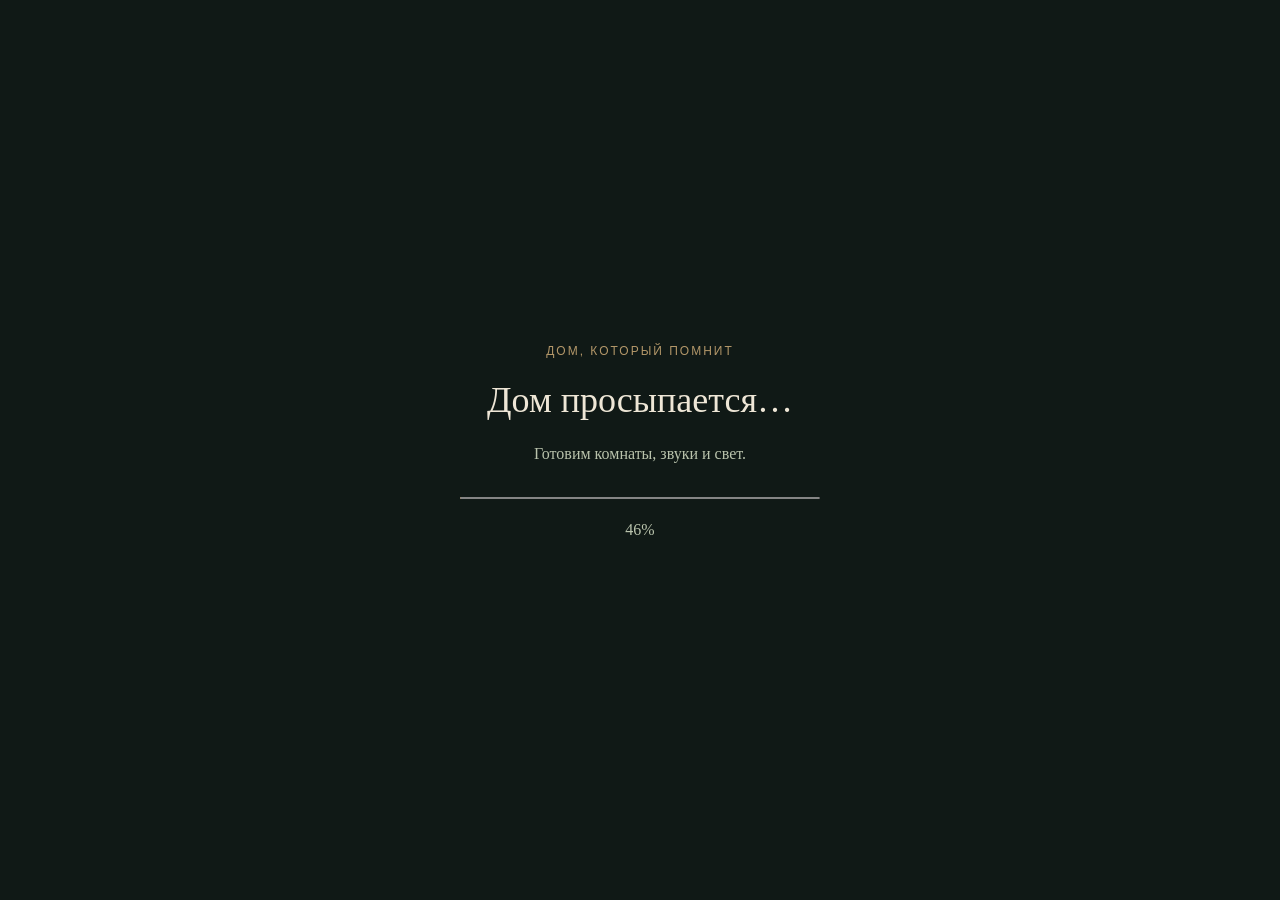
<file: index.html>
<!doctype html><html lang="ru"><head><meta charset="utf-8"><meta name="viewport" content="width=device-width,initial-scale=1"><meta http-equiv="refresh" content="0;url=classic/index.html"><title>Дом, который помнит — демо</title></head><body style="background:#101916;color:#eee6d6;font:20px Georgia;padding:40px"><a style="color:#d5bc8e" href="classic/index.html">Открыть демо «Дом, который помнит» →</a></body></html>
</file>
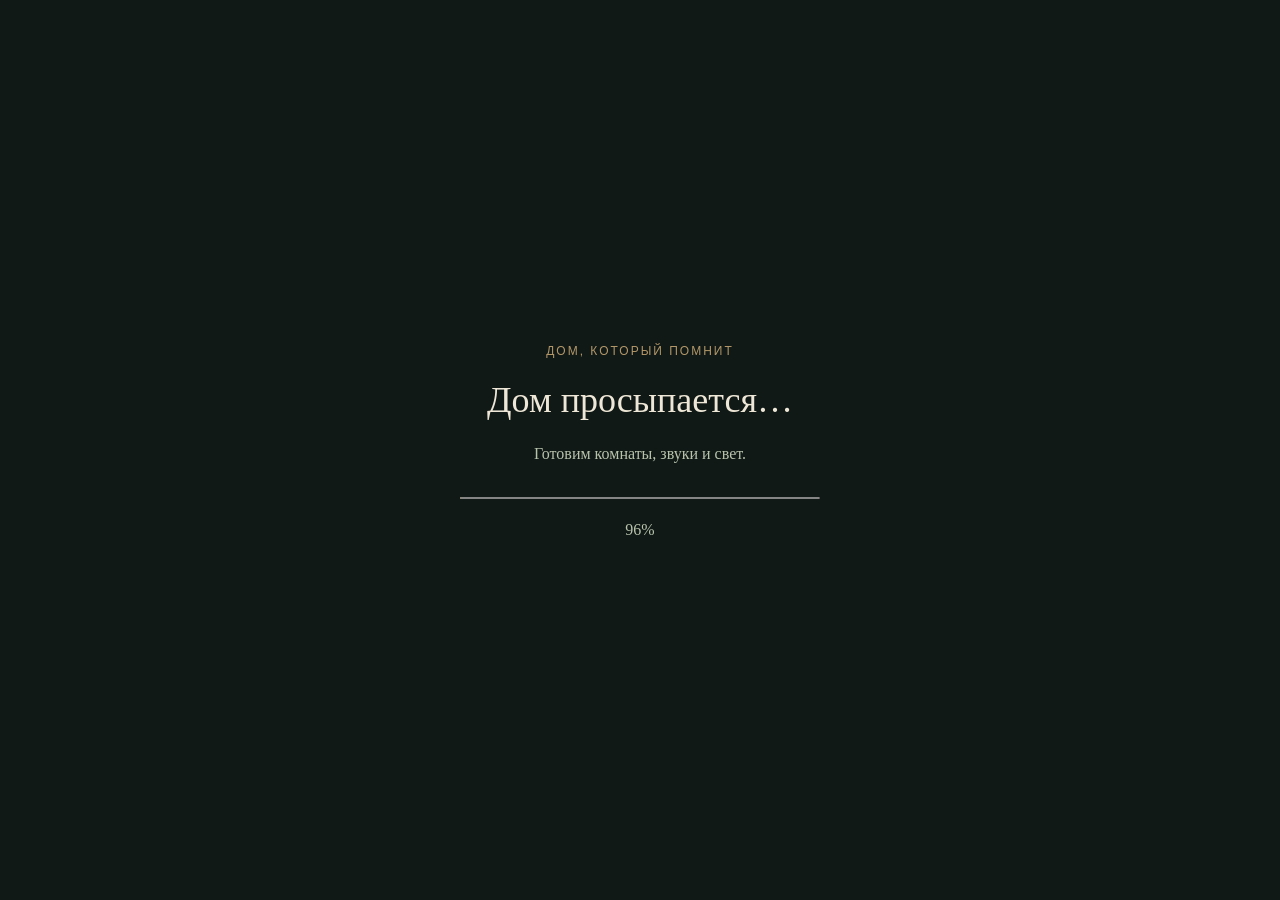
<file: classic/index.html>
<!doctype html>
<html lang="ru">
<head>
  <meta charset="UTF-8">
  <meta name="viewport" content="width=device-width,initial-scale=1">
  <meta name="theme-color" content="#101916">
  <meta name="description" content="В ночь Хэллоуина старый особняк просыпается. Исследуйте комнаты, слушайте тишину и найдите путь наружу. Атмосферный готический escape-квест.">
  <title>Дом, который помнит — готическая история</title>
  <link rel="icon" type="image/svg+xml" href="../assets/favicon.svg">
  <link rel="stylesheet" href="../style.css">
  <link rel="stylesheet" href="../refinements.css">
  <script src="../vendor/howler.min.js" defer></script><script src="../soundscape.js?v=20261031-3" defer></script><script src="game.js?v=20261031-3" defer></script>
<link rel="stylesheet" href="classic.css?v=20261031-3">
<style>.asset-loader{position:fixed;inset:0;z-index:100;background:#101916;color:#eee6d6;display:grid;place-items:center;text-align:center;padding:24px;font:16px Georgia,serif}.asset-loader[hidden]{display:none}.asset-loader-inner{width:min(360px,100%)}.asset-loader h2{font-size:36px;font-weight:400;margin:20px 0}.asset-loader p{line-height:1.6;color:#b9c3ac}.asset-loader progress{width:100%;height:4px;accent-color:#b39769}.asset-loader button{margin:24px auto 0}.asset-loader small{color:#b39769;font:12px Arial,sans-serif;letter-spacing:2px}</style></head>
<body data-demo="classic">
  <section id="asset-loader" class="asset-loader" aria-label="Подготовка истории" aria-busy="true"><div class="asset-loader-inner"><small>ДОМ, КОТОРЫЙ ПОМНИТ</small><h2 id="loading-title">Дом просыпается…</h2><p id="loading-status" role="status" aria-live="polite">Готовим комнаты, звуки и свет.</p><progress id="loading-progress" max="100" value="0" aria-label="Загрузка материалов"></progress><p id="loading-percent" aria-hidden="true">0%</p><button id="loading-retry" class="secondary-button" hidden>Попробовать снова</button><noscript><p>Для запуска истории включите JavaScript в браузере.</p></noscript></div></section>
  <svg class="svg-defs" xmlns="http://www.w3.org/2000/svg" aria-hidden="true"><defs>
    <symbol id="i-moon" viewBox="0 0 24 24"><path d="M20.5 14.1A8.7 8.7 0 0 1 9.9 3.5 8.8 8.8 0 1 0 20.5 14.1Z"/></symbol>
    <symbol id="i-sun" viewBox="0 0 24 24"><circle cx="12" cy="12" r="4"/><path d="M12 1v3m0 16v3M1 12h3m16 0h3M4.2 4.2l2.1 2.1m11.4 11.4 2.1 2.1m0-15.6-2.1 2.1M6.3 17.7l-2.1 2.1"/></symbol>
    <symbol id="i-star" viewBox="0 0 24 24"><path d="m12 2 2.5 7.5H22l-6.1 4.6 2.4 7.4-6.3-4.6-6.3 4.6 2.4-7.4L2 9.5h7.5Z"/></symbol>
    <symbol id="i-time" viewBox="0 0 24 24"><path d="M6 2h12M6 22h12M7 2c0 6 0 6 5 10-5 4-5 4-5 10m10-20c0 6 0 6-5 10 5 4 5 4 5 10M8 7h8m-8 12 4-4 4 4"/></symbol>
    <symbol id="i-raven" viewBox="0 0 24 24"><path d="m3 19 4-6-3-3 7 1 4-7 4 1 3 3-4 1-2 7-6 2-5 3m3-8 5 1m0-2 1-4m-2 10v4m4-5 1 5"/><circle cx="17.2" cy="6.8" r=".5"/></symbol>
    <symbol id="i-door" viewBox="0 0 24 24"><path d="M4 22h16M6 22V3h12v19M9 22V6l7 2v14m-3-8h.01"/></symbol>
    <symbol id="i-book" viewBox="0 0 24 24"><path d="M12 5C8 2 5 3 2 4v15c4-1 7-1 10 1 3-2 6-2 10-1V4c-3-1-6-2-10 1Zm0 0v15M5 7l4 1M5 11l4 1m6-4 4-1m-4 5 4-1"/></symbol>
    <symbol id="i-candle" viewBox="0 0 24 24"><path d="M9 10h6v10H9Zm3-7s-4 4-2 5c3 3 5-1 2-5ZM5 22h14m-7-2v2M9 13h3v2"/></symbol>
    <symbol id="i-key" viewBox="0 0 24 24"><circle cx="8" cy="8" r="5"/><path d="m12 12 9 9m-5-5 3-3m0 6 3-3"/></symbol>
    <symbol id="i-map" viewBox="0 0 24 24"><path d="m3 5 6-2 6 2 6-2v16l-6 2-6-2-6 2Zm6-2v16m6-14v16"/></symbol>
    <symbol id="i-sound" viewBox="0 0 24 24"><path d="m11 4-5 5H2v6h4l5 5Zm4 4c3 2 3 6 0 8m3-11c5 4 5 10 0 14"/></symbol>
    <symbol id="i-mute" viewBox="0 0 24 24"><path d="m11 4-5 5H2v6h4l5 5Zm5 5 6 6m0-6-6 6"/></symbol>
    <symbol id="i-expand" viewBox="0 0 24 24"><path d="M3 9V3h6m6 0h6v6m0 6v6h-6m-6 0H3v-6"/></symbol>
    <symbol id="i-arrow" viewBox="0 0 24 24"><path d="M3 12h17m-6-6 6 6-6 6"/></symbol>
    <symbol id="i-close" viewBox="0 0 24 24"><path d="m6 6 12 12M6 18 18 6"/></symbol>
    <symbol id="i-eye" viewBox="0 0 24 24"><path d="M2 12s4-7 10-7 10 7 10 7-4 7-10 7S2 12 2 12Z"/><circle cx="12" cy="12" r="3"/></symbol>
    <symbol id="i-help" viewBox="0 0 24 24"><circle cx="12" cy="12" r="9"/><path d="M9 9a3 3 0 1 1 4 3c-1 .5-1 1-1 2m0 3h.01"/></symbol>
    <symbol id="i-check" viewBox="0 0 24 24"><path d="m5 12 5 5 9-10"/></symbol>
    <symbol id="i-cellar" viewBox="0 0 24 24"><path d="M3 3h5v5h5v5h5v5h4M3 22h19M3 3v19"/></symbol>
  </defs></svg>

  <main id="app" inert>
    <section id="welcome" class="welcome" aria-label="Начало истории">
      <div class="welcome-art" role="img" aria-label="Готический особняк в лунную ночь"></div>
      <div class="welcome-shade"></div><div class="grain"></div><div class="mist mist-one"></div><div class="mist mist-two"></div>
      <header class="welcome-header"><a class="wordmark" href="index.html" aria-label="Дом, который помнит"><span class="crest">M</span><span>ТЁМНЫЕ ИСТОРИИ<span class="wordmark-small">КОЛЛЕКЦИЯ НЕОБЫЧНЫХ НОЧЕЙ</span></span></a><span class="edition">ОСОБАЯ НОЧЬ <i>№ 01</i></span></header>
      <div class="welcome-content">
        <div class="eyebrow"><span class="line"></span> ГОТИЧЕСКИЙ ESCAPE-КВЕСТ</div>
        <h1>Дом, который<br><em>помнит.</em></h1>
        <p class="welcome-story">Вы не помните, как здесь оказались.<br>Но этот дом, кажется, помнит вас.</p>
        <button id="start" class="primary-button">Открыть глаза <svg><use href="#i-arrow"/></svg></button>
        <button id="resume" class="resume-button" hidden>Продолжить историю <span>↗</span></button>
        <div class="experience-meta"><span>15–25 минут</span><b>·</b><span>1 игрок</span><b>·</b><span>Наушники приветствуются</span></div>
      </div>
      <div class="moon-stamp"><span>31</span><span>ОКТЯБРЯ</span><i>Ночь, когда дом просыпается</i></div>
      <footer class="welcome-footer"><span class="tiny-diamond">◇</span><span>У каждой комнаты есть тайна.<br><strong>У каждой тайны — ваша тень.</strong></span><button id="about">Об этой истории <span>↗</span></button><span class="footer-number">I — IV</span></footer>
    </section>

    <section id="game" class="game" hidden aria-label="Исследование особняка">
      <div id="scene" class="scene"><div id="scene-image" class="scene-image"></div><div class="scene-vignette"></div><div id="candle-light" class="candle-light"></div><div class="grain"></div><div class="dust" aria-hidden="true"></div><div id="shadow" class="passing-shadow" aria-hidden="true"></div><div id="hotspots" class="hotspots"></div></div>
      <header class="game-header">
        <button id="home" class="game-brand" aria-label="На титульный экран"><span class="crest">M</span><span>ДОМ, КОТОРЫЙ<br><b>ПОМНИТ</b></span></button>
        <div class="seal-progress"><span class="mini-label">ПЕЧАТИ ДОМА</span><div id="seals"></div><span id="seal-count">0 / 4</span></div>
        <div class="header-actions"><span class="night-date">31 ОКТЯБРЯ <i>·</i> <span id="story-time">23:15</span></span><button id="sound" class="icon-button" aria-label="Включить звук" aria-pressed="false" title="Включить атмосферный звук"><svg><use href="#i-mute"/></svg></button><button id="fullscreen" class="icon-button desktop-only" aria-label="На весь экран" title="На весь экран"><svg><use href="#i-expand"/></svg></button></div>
      </header>
      <aside class="game-tools"><button id="map-button" class="tool-button" title="Карта особняка"><svg><use href="#i-map"/></svg><span>Карта</span></button><button id="journal-button" class="tool-button" title="Дневник и найденные улики"><svg><use href="#i-book"/></svg><span>Дневник</span><i id="journal-dot" hidden></i></button><div class="tools-line"></div><button id="light-button" class="tool-button active" aria-pressed="true" title="Свет свечи следует за курсором"><svg><use href="#i-candle"/></svg><span>Свеча</span></button><button id="hint-button" class="tool-button" title="Попросить подсказку"><svg><use href="#i-help"/></svg><span>Подсказка</span></button></aside>
      <aside class="objective"><div class="mini-label"><span class="tiny-diamond">◇</span> ШЁПОТ ДОМА</div><p id="objective-text"></p><div id="objective-dots" class="objective-dots"></div></aside>
      <div id="ambient-caption" class="ambient-caption" aria-live="polite"></div>
      <footer class="game-footer">
        <div class="room-info"><div class="eyebrow" id="room-chapter">I · ПРОБУЖДЕНИЕ</div><h2 id="room-name">Вестибюль</h2><p id="room-description"></p></div>
        <nav id="room-nav" class="room-nav" aria-label="Комнаты особняка"></nav>
        <button id="inventory-button" class="inventory-button"><svg><use href="#i-key"/></svg><span>Находки <b id="inventory-count">0</b></span></button>
      </footer>
      <div class="explore-tip" id="explore-tip"><svg><use href="#i-eye"/></svg> Ищите мерцающие точки. У предметов есть история.</div>
    </section>

    <section id="ending" class="ending" hidden aria-label="Конец истории"><div class="ending-art"></div><div class="ending-shade"></div><div class="grain"></div><div class="ending-content"><span class="eyebrow">31 ОКТЯБРЯ · 23:59</span><div class="ending-emblem"><svg><use href="#i-key"/></svg></div><h1>Дом вас<br><em>отпустил.</em></h1><p>За воротами пахнет мокрой листвой.<br>В кармане — ключ, которого раньше не было.<br>А в одном из окон кто-то задувает свечу.</p><div class="ending-stats"><span><b id="end-time"></b>в особняке</span><span><b>4 из 4</b>печати сняты</span><span><b id="end-hints">0</b>подсказок</span></div><p class="ending-whisper">Некоторые дома можно покинуть.<br>Некоторые дома остаются с вами.</p><button id="replay" class="primary-button">Вернуться к началу <svg><use href="#i-arrow"/></svg></button></div><span class="ending-bottom">КОНЕЦ ПЕРВОЙ ИСТОРИИ</span></section>
  </main>
  <dialog id="modal" class="modal"><div class="modal-shell"><button id="modal-close" class="modal-close icon-button" aria-label="Закрыть"><svg><use href="#i-close"/></svg></button><div id="modal-content"></div></div></dialog>
  <div id="toast" class="toast" role="status" aria-live="polite"></div>
</body>
</html>
</file>
<file: style.css>
@font-face {
  font-family: 'Cormorant Garamond';
  font-style: italic;
  font-weight: 400;
  font-display: swap;
  src: url(assets/fonts/manor-0.ttf) format('truetype');
}
@font-face {
  font-family: 'Cormorant Garamond';
  font-style: italic;
  font-weight: 500;
  font-display: swap;
  src: url(assets/fonts/manor-1.ttf) format('truetype');
}
@font-face {
  font-family: 'Cormorant Garamond';
  font-style: normal;
  font-weight: 400;
  font-display: swap;
  src: url(assets/fonts/manor-2.ttf) format('truetype');
}
@font-face {
  font-family: 'Cormorant Garamond';
  font-style: normal;
  font-weight: 500;
  font-display: swap;
  src: url(assets/fonts/manor-3.ttf) format('truetype');
}
@font-face {
  font-family: 'Cormorant Garamond';
  font-style: normal;
  font-weight: 600;
  font-display: swap;
  src: url(assets/fonts/manor-4.ttf) format('truetype');
}
@font-face {
  font-family: 'Manrope';
  font-style: normal;
  font-weight: 400;
  font-display: swap;
  src: url(assets/fonts/manor-5.ttf) format('truetype');
}
@font-face {
  font-family: 'Manrope';
  font-style: normal;
  font-weight: 500;
  font-display: swap;
  src: url(assets/fonts/manor-6.ttf) format('truetype');
}
@font-face {
  font-family: 'Manrope';
  font-style: normal;
  font-weight: 600;
  font-display: swap;
  src: url(assets/fonts/manor-7.ttf) format('truetype');
}
@font-face {
  font-family: 'Manrope';
  font-style: normal;
  font-weight: 700;
  font-display: swap;
  src: url(assets/fonts/manor-8.ttf) format('truetype');
}

:root{color-scheme:dark;--ink:#101813;--deep:#0a100d;--paper:#eee6d6;--muted:#aaa99a;--gold:#b99b69;--line:rgba(196,174,130,.23);--sans:'Manrope','Segoe UI',sans-serif;--serif:'Cormorant Garamond',Georgia,serif;--mx:50%;--my:48%}
*{box-sizing:border-box}html,body{margin:0;width:100%;height:100%;background:var(--deep);color:var(--paper);font-family:var(--sans);font-size:14px}body{overflow:hidden}button,a,input{ -webkit-tap-highlight-color:transparent}button{font:inherit;color:inherit;cursor:pointer}button{border:0;background:none}a{color:inherit;text-decoration:none}button:focus-visible,a:focus-visible,input:focus-visible{outline:2px solid var(--gold);outline-offset:5px}button:disabled{cursor:default}svg{width:24px;height:24px;fill:none;stroke:currentColor;stroke-width:1.35;stroke-linecap:round;stroke-linejoin:round}button svg{flex-shrink:0}button{touch-action:manipulation}[hidden]{display:none!important}.svg-defs{position:absolute;width:0;height:0;overflow:hidden}.mini-label,.eyebrow{font-size:9px;letter-spacing:2.4px;font-weight:600;color:var(--gold)}.eyebrow{display:flex;align-items:center;gap:14px}.line{width:30px;height:1px;background:var(--gold)}.grain{position:absolute;inset:0;pointer-events:none;z-index:2;opacity:.055;background-image:url("data:image/svg+xml,%3Csvg viewBox='0 0 180 180' xmlns='http://www.w3.org/2000/svg'%3E%3Cfilter id='noise'%3E%3CfeTurbulence type='fractalNoise' baseFrequency='.8' numOctaves='3' stitchTiles='stitch'/%3E%3C/filter%3E%3Crect width='100%25' height='100%25' opacity='.8' filter='url(%23noise)'/%3E%3C/svg%3E")}.crest{position:relative;display:grid;place-items:center;font-family:var(--serif);font-size:30px;font-weight:400;width:40px;height:44px;border:1px solid var(--gold);color:var(--gold)}.crest:before,.crest:after{content:'◆';position:absolute;font-family:Georgia;font-size:5px;left:50%;transform:translateX(-50%);background:var(--ink);padding:0 3px}.crest:before{top:-5px}.crest:after{bottom:-5px}.primary-button{display:flex;align-items:center;justify-content:space-between;gap:40px;min-height:58px;min-width:250px;padding:0 24px;background:#b39769;color:#121912;border:1px solid #c2aa81;font-weight:700;font-size:12px;letter-spacing:.4px;transition:background .2s,transform .2s,box-shadow .2s}.primary-button:hover{background:#ceb487;box-shadow:0 0 35px #b08d4c22;transform:translateY(-2px)}.primary-button svg{width:23px}.secondary-button{padding:13px 20px;border:1px solid var(--line);font-size:11px;letter-spacing:.5px;transition:border-color .2s,background .2s}.secondary-button:hover{border-color:var(--gold);background:#b99b6912}.icon-button{display:grid;place-items:center;width:40px;height:40px;border:1px solid var(--line);color:#c8c6b7;transition:color .2s,border-color .2s}.icon-button:hover{color:var(--gold);border-color:var(--gold)}.icon-button svg{width:18px;height:18px}.tiny-diamond{color:var(--gold)}

/* An invitation, rather than a menu. */
.welcome{position:relative;height:100svh;min-height:600px;overflow:hidden;background:#15201b}.welcome-art,.welcome-shade,.ending-art,.ending-shade{position:absolute;inset:0}.welcome-art{background:url('assets/exterior.webp') center center/cover no-repeat;animation:arrival 2.6s ease both;transform:scale(1.025)}.welcome-shade{background:linear-gradient(90deg,rgba(9,18,14,.98) 0%,rgba(9,18,14,.9) 21%,rgba(9,18,14,.58) 43%,rgba(9,18,14,.03) 71%),linear-gradient(0deg,rgba(7,14,11,.97),transparent 26%,transparent 78%,rgba(7,14,11,.6))}.welcome-header{position:absolute;top:37px;left:4.5%;right:4.5%;display:flex;justify-content:space-between;align-items:center;z-index:4}.wordmark{display:flex;gap:17px;align-items:center;font-size:10px;letter-spacing:2.3px}.wordmark-small{display:block;font-size:7px;letter-spacing:1.65px;margin-top:7px;color:#9caa9c}.edition{font-size:8px;letter-spacing:2px;color:#c5c8b7}.edition i{font-style:normal;margin-left:20px;color:var(--gold)}.welcome-content{position:absolute;top:50%;transform:translateY(-47%);left:8.5%;z-index:4;animation:rise-in 1.2s .15s both}.welcome-content h1{font:400 clamp(66px,6.8vw,112px)/.94 var(--serif);letter-spacing:-2.5px;margin:27px 0 26px;color:#eee8d8}.welcome-content h1 em{font-weight:400;color:#c1a275;line-height:1.1}.welcome-story{font-size:12px;font-weight:400;line-height:1.95;color:#bfc4b6;margin:0 0 31px}.welcome-content .primary-button{width:265px}.experience-meta{display:flex;align-items:center;gap:11px;font-size:8px;letter-spacing:.15px;color:#9ba496;margin-top:21px}.experience-meta b{font-weight:400;color:var(--gold)}.resume-button{font-size:10px;padding:15px 0 0;color:var(--gold);width:265px;text-align:left}.resume-button span{float:right}.welcome-footer{position:absolute;bottom:35px;left:4.5%;right:4.5%;display:flex;align-items:center;gap:16px;z-index:4;border-top:1px solid #c1aa7c26;padding-top:22px;font-size:9px;line-height:1.8;letter-spacing:.4px;color:#a6b09f}.welcome-footer .tiny-diamond{font-size:23px}.welcome-footer strong{font-weight:400;color:#c0c9b8}.welcome-footer button{margin-left:auto;font-size:9px;letter-spacing:.8px;padding:10px}.welcome-footer button span{margin-left:15px;color:var(--gold)}.footer-number{margin-left:28px;font-family:var(--serif);font-size:18px;letter-spacing:5px;color:var(--gold)}.moon-stamp{position:absolute;z-index:4;right:6%;top:28%;text-align:center;display:flex;flex-direction:column;align-items:center;color:#d6ccab}.moon-stamp>span:first-child{font:400 47px/.9 var(--serif)}.moon-stamp>span:nth-child(2){font-size:8px;letter-spacing:3px;margin-top:10px}.moon-stamp:before{content:'';position:absolute;width:87px;height:87px;border:1px solid #c9b78a55;border-radius:50%;top:-19px}.moon-stamp i{font-family:var(--serif);font-size:14px;font-weight:400;position:absolute;width:150px;top:91px;color:#b6b9a6}.mist{position:absolute;width:130%;height:30%;bottom:10%;left:-20%;background:radial-gradient(ellipse at 50% 50%,#aeb8a914,transparent 65%);filter:blur(20px);pointer-events:none;animation:drift 32s infinite alternate}.mist-two{bottom:0;left:0;opacity:.5;animation-duration:42s}.mist-one{z-index:3}

/* The manor occupies the whole viewport. */
.game{height:100svh;min-height:580px;position:relative;isolation:isolate;overflow:hidden}.scene{position:absolute;inset:0;overflow:hidden;background:#101714}.scene-image{position:absolute;inset:-10px;background-size:cover;background-position:center;transform:translate(var(--px,0px),var(--py,0px)) scale(1.015);transition:opacity .45s;background-color:#18201c;will-change:transform}.scene-vignette{position:absolute;inset:0;background:linear-gradient(0deg,#080e0ce8,transparent 30%,transparent 65%,#080e0cbf),linear-gradient(90deg,#080e0c70,transparent 22%,transparent 82%,#080e0c45);pointer-events:none}.candle-light{position:absolute;inset:0;pointer-events:none;background:radial-gradient(circle 260px at var(--mx) var(--my),transparent 0%,#090e0b0a 36%,#080d0b4a 80%,#060b0959 120%);mix-blend-mode:multiply;transition:opacity .5s}.game-header{position:absolute;z-index:5;top:0;left:0;right:0;min-height:88px;padding:22px 34px;display:flex;align-items:center;justify-content:space-between;gap:20px;border-bottom:1px solid #b2ad8520;background:linear-gradient(#08100df0,#08100d1a)}.game-brand{display:flex;align-items:center;gap:14px;text-align:left;font-size:8px;line-height:1.8;letter-spacing:1.7px;padding:0}.game-brand .crest{width:32px;height:37px;font-size:25px}.game-brand b{font-size:11px;letter-spacing:3px;font-weight:500}.seal-progress{position:absolute;left:50%;transform:translateX(-50%);display:flex;align-items:center;gap:16px}.seal-progress .mini-label{font-size:7px;letter-spacing:1.8px;color:#bab8a3}.seal-progress #seals{display:flex;gap:10px}.seal{width:17px;height:17px;border:1px solid #9d90624f;transform:rotate(45deg);display:grid;place-items:center;transition:background 1s,border-color 1s}.seal svg{width:11px;height:11px;transform:rotate(-45deg);opacity:.25}.seal.solved{background:#b99b693b;border-color:var(--gold);box-shadow:0 0 18px #c9a56730}.seal.solved svg{opacity:1;color:#e8c589}#seal-count{font-size:8px;color:var(--gold);letter-spacing:2px}.header-actions{display:flex;align-items:center;gap:11px}.night-date{font-size:8px;letter-spacing:1.5px;margin-right:13px;color:#b4b9a4}.night-date i{margin:0 9px;color:var(--gold);font-style:normal}.game-tools{position:absolute;left:27px;top:45%;transform:translateY(-50%);display:flex;flex-direction:column;gap:25px;z-index:6}.tool-button{width:44px;display:flex;flex-direction:column;align-items:center;gap:7px;color:#b9c0aa;position:relative;transition:color .2s}.tool-button svg{width:22px;height:22px}.tool-button span{font-size:7px;letter-spacing:1px}.tool-button:hover,.tool-button.active{color:#dcc08b}.tool-button i{position:absolute;top:0;right:5px;width:5px;height:5px;background:#d1a768;border-radius:50%;box-shadow:0 0 8px #d1a768}.tools-line{width:20px;height:1px;background:var(--line);align-self:center;margin:-5px 0}.objective{position:absolute;top:116px;right:35px;z-index:5;width:226px;padding:18px 20px 16px;background:#0c1511b8;border:1px solid #b2ad8529;backdrop-filter:blur(12px)}.objective .mini-label{font-size:7px;letter-spacing:1.8px;display:flex;gap:9px;align-items:center}.objective p{font:400 18px/1.35 var(--serif);color:#ddd9c5;margin:11px 0}.objective-dots{display:flex;gap:5px;margin-top:15px}.objective-dots i{height:2px;flex:1;background:#a7997130}.objective-dots i.done{background:var(--gold)}.game-footer{position:absolute;z-index:5;bottom:0;left:0;right:0;min-height:146px;display:flex;align-items:center;padding:20px 36px 24px 112px;gap:30px;background:linear-gradient(transparent,#070e0cef 22%);border-top:1px solid #b2ad8510}.room-info{flex:1;min-width:210px}.room-info .eyebrow{font-size:7px;letter-spacing:2px}.room-info h2{font:400 37px/1.05 var(--serif);margin:8px 0 7px}.room-info p{font-size:9px;line-height:1.7;color:#aeb5a2;max-width:340px;margin:0}.room-nav{display:flex;gap:5px;align-items:center}.room-tab{position:relative;display:flex;flex-direction:column;align-items:center;justify-content:center;gap:8px;min-width:86px;height:75px;border:1px solid transparent;color:#8e9a89;font-size:8px;transition:all .2s}.room-tab svg{width:21px;height:21px;opacity:.65}.room-tab:hover:not(:disabled){color:#dcc390;background:#b99b6908}.room-tab.selected{border-color:#b99b695e;color:#dcc390;background:#b99b690b}.room-tab.selected:after{content:'';position:absolute;bottom:-1px;left:30%;right:30%;height:1px;background:var(--gold)}.room-tab:disabled{opacity:.45}.room-tab.locked:after{content:'◆';font-size:5px;position:absolute;top:7px;right:8px;color:#c4a878}.room-tab .tab-complete{position:absolute;top:6px;right:6px;width:9px;height:9px;color:var(--gold);opacity:1}.inventory-button{display:flex;flex-direction:column;gap:7px;align-items:center;justify-content:center;border-left:1px solid var(--line);padding:10px 0 10px 30px;font-size:8px;color:#b5bdab}.inventory-button svg{width:22px;height:22px;color:var(--gold)}.inventory-button b{color:#e1c594;font-weight:400;margin-left:5px}.explore-tip{position:absolute;z-index:4;bottom:163px;left:50%;transform:translateX(-50%);font-size:8px;letter-spacing:.5px;color:#c1c6b2;display:flex;align-items:center;gap:8px;transition:opacity 1s;white-space:nowrap}.explore-tip svg{width:15px;height:15px}.hotspots{position:absolute;inset:0;z-index:4}.hotspot{position:absolute;transform:translate(-50%,-50%);display:flex;flex-direction:column;align-items:center;gap:10px;min-width:65px;min-height:65px;justify-content:center;cursor:pointer;padding:10px}.hotspot-orb{width:24px;height:24px;border:1px solid #d7c18c88;display:grid;place-items:center;border-radius:50%;background:#1c201583;box-shadow:0 0 25px #e0b15b33;transition:transform .25s,background .25s}.hotspot-orb:after{content:'';width:5px;height:5px;transform:rotate(45deg);background:#ead29c;box-shadow:0 0 12px #ffd3759c}.hotspot-orb:before{content:'';position:absolute;width:36px;height:36px;border:1px solid #e0bb6d28;border-radius:50%;animation:pulse 4s infinite}.hotspot-label{font-size:9px;font-weight:500;letter-spacing:.6px;padding:5px 9px;background:#0a120fd6;border:1px solid #c5aa6533;white-space:nowrap;color:#ddd5bc;opacity:0;transform:translateY(4px);transition:opacity .25s,transform .25s;pointer-events:none}.hotspot:hover .hotspot-label,.hotspot:focus-visible .hotspot-label{opacity:1;transform:none}.hotspot:hover .hotspot-orb{transform:scale(1.15);background:#8a6b2e80}.hotspot.solved .hotspot-orb{opacity:.5;border-color:#b4bb9d}.hotspot.solved .hotspot-orb:after{background:#aab99d}.hotspot.solved .hotspot-orb:before{animation:none}.ambient-caption{position:absolute;z-index:4;left:50%;top:24%;transform:translateX(-50%);font:italic 18px/1.5 var(--serif);color:#d3cbaeaa;letter-spacing:1px;text-align:center;pointer-events:none;opacity:0;transition:opacity 1.5s;text-shadow:0 2px 8px black;max-width:400px}.ambient-caption.visible{opacity:1}.dust{position:absolute;inset:0;pointer-events:none;background-image:radial-gradient(1px 1px at 10% 30%,#eadcbf,transparent),radial-gradient(1px 1px at 26% 65%,#eadcbf,transparent),radial-gradient(1px 1px at 50% 25%,#eadcbf,transparent),radial-gradient(1px 1px at 65% 54%,#eadcbf,transparent),radial-gradient(1px 1px at 80% 30%,#eadcbf,transparent),radial-gradient(1px 1px at 88% 68%,#eadcbf,transparent);background-size:310px 400px;animation:dust 30s linear infinite;opacity:.35}.passing-shadow{position:absolute;left:0;top:15%;bottom:18%;width:90px;background:radial-gradient(ellipse,#050a08ba,transparent 70%);filter:blur(18px);transform:translateX(-150px);pointer-events:none;opacity:0}.passing-shadow.pass{animation:passing 2.4s ease-in-out}.portrait-eyes{position:absolute;top:43%;left:50%;display:flex;gap:15px;pointer-events:none}.portrait-eye{width:8px;height:4px;background:#c3ac79;border-radius:50%;position:relative;box-shadow:0 0 8px #9b835743}.portrait-eye:after{content:'';position:absolute;left:3px;top:0;width:3px;height:4px;background:#060906;border-radius:50%;transform:translate(var(--ex,0),var(--ey,0))}

/* Objects open as pages from the same world. */
.modal{padding:0;border:1px solid #b69a694f;max-width:min(680px,calc(100vw - 40px));width:620px;max-height:calc(100svh - 48px);background:#14201b;color:var(--paper);box-shadow:0 25px 110px #000a;overflow:auto;scrollbar-width:thin;scrollbar-color:#776444 #14201b}.modal::backdrop{background:#030907bf;backdrop-filter:blur(7px)}.modal[open]{animation:modal-in .3s ease}.modal-shell{position:relative;min-height:150px;padding:43px 46px 35px;background:radial-gradient(ellipse at 50% 0,#9b7a3220,transparent 60%)}.modal-close{position:absolute;top:14px;right:14px;width:29px;height:29px;border-color:transparent;z-index:5}.modal-close svg{width:17px}.object-kicker{font-size:8px;letter-spacing:2.5px;color:var(--gold);text-transform:uppercase;margin-bottom:12px}.modal h2{font:400 39px/1.05 var(--serif);margin:0 0 17px;color:#eee6d4}.object-description{font-size:11px;line-height:1.9;color:#b5beaa;margin:0 0 22px}.modal .primary-button{min-height:47px;min-width:170px;font-size:10px;justify-content:center;padding:0 23px;margin-top:22px}.modal .primary-button svg{width:18px}.object-footer{border-top:1px solid var(--line);padding-top:15px;margin-top:23px;display:flex;align-items:center;justify-content:space-between;font-size:8px;color:#87977f;letter-spacing:.4px}.object-footer .text-button{color:var(--gold);font-size:9px;padding:5px}.handwritten{font-family:var(--serif);font-size:23px;line-height:1.5;font-style:italic;color:#d8c8a4}.note-paper{padding:25px 28px;margin:20px 0;background:#c6b48d0c;border:1px solid #bba77a25;position:relative}.note-paper:before{content:'◇';position:absolute;top:-10px;left:50%;color:var(--gold);background:#15211b;padding:0 10px;transform:translateX(-50%)}.note-paper p{margin:0 0 16px}.note-paper p:last-child{margin-bottom:0}.note-date{font-size:8px;letter-spacing:2px;color:var(--gold);margin-bottom:15px}.note-signature{text-align:right;font-family:var(--serif);font-size:18px;font-style:italic;color:var(--gold);margin-top:15px}.clue-saved{font-size:8px;letter-spacing:.5px;color:#91a084;display:flex;align-items:center;gap:7px}.clue-saved svg{width:12px;height:12px}.feedback{min-height:25px;font-size:10px;line-height:1.6;color:#e0b886;margin-top:16px}.feedback.success{color:#bbcba3}.answer-form{display:flex;gap:10px;align-items:stretch;margin-top:22px}.answer-form input{border:1px solid var(--line);background:#07110c78;color:#e9dfc7;min-width:0;flex:1;padding:13px 15px;font:18px var(--serif);letter-spacing:2px}.answer-form .primary-button{margin:0;min-width:120px}.puzzle-label{display:block;margin:20px 0 9px;font-size:9px;color:#acb59f;letter-spacing:.6px}.clock-wrap{display:flex;align-items:center;gap:35px;justify-content:center;margin:25px 0}.clock-face{width:158px;height:158px;border:1px solid #b99b6970;border-radius:50%;position:relative;box-shadow:0 0 0 7px #b99b690a,0 0 0 8px #b99b6922;background:radial-gradient(#a98b4d12,transparent)}.clock-face:after{content:'';position:absolute;left:calc(50% - 3px);top:calc(50% - 3px);width:6px;height:6px;background:var(--gold);border-radius:50%}.clock-number{position:absolute;left:50%;top:50%;font:14px var(--serif);color:#bfa97d}.clock-hand{position:absolute;left:calc(50% - 1px);bottom:50%;width:2px;background:#d6bd8b;transform-origin:bottom;transition:transform .4s}.clock-hand.hour{height:35px}.clock-hand.minute{height:54px;background:#b8a071;width:1px}.time-inputs{display:flex;gap:10px;align-items:center}.time-field{display:flex;flex-direction:column;align-items:center;gap:8px}.time-field label{font-size:7px;letter-spacing:1px;color:#94a38c}.time-field input{width:66px;height:57px;background:#0b140f;border:1px solid var(--line);color:#d7c496;text-align:center;font:33px var(--serif);appearance:textfield}.time-field input::-webkit-inner-spin-button{appearance:none}.time-colon{font:28px var(--serif);padding-top:14px;color:var(--gold)}.clock-submit{margin:10px auto 0!important}.cipher-alphabet{border:1px solid var(--line);padding:12px 8px;display:grid;grid-template-columns:repeat(8,1fr);gap:5px;text-align:center;font-size:9px;color:#aeb59e;background:#0a140f44}.cipher-pair{display:flex;align-items:center;justify-content:center;gap:3px;white-space:nowrap}.cipher-pair b{font-weight:400;color:#c8ac76}.cipher-pair span{font-size:8px;opacity:.5}.cipher-word{text-align:center;font:500 37px var(--serif);letter-spacing:10px;color:#d6bd83;margin:23px 0 10px}.cipher-caption{text-align:center;font-size:8px;letter-spacing:2px;color:#8fa184}.candles{display:flex;justify-content:space-between;gap:6px;padding:16px 0 0;position:relative;margin-top:15px;border-bottom:1px solid #9b845852}.candles:after{content:'';position:absolute;bottom:-6px;left:15%;right:15%;height:5px;border:1px solid #a58a5644}.candle-choice{flex:1;display:flex;align-items:center;flex-direction:column;position:relative;padding:15px 0 18px;color:#c4ad76;transition:color .2s}.candle-choice:hover{color:#f6dd99}.wax{width:17px;height:65px;background:linear-gradient(90deg,#827553,#c1b087 40%,#d6c79b 55%,#8d7e58);position:relative;display:block;border-radius:2px;margin:12px 0 14px;box-shadow:0 0 25px #d7b96009}.wax:after{content:'';width:3px;height:7px;background:#292e1c;position:absolute;top:-5px;left:7px}.flame{position:absolute;width:10px;height:23px;background:radial-gradient(ellipse at 50% 70%,#ffffdc 10%,#ffce6b 50%,#f9922c00 75%);border-radius:60% 40% 45% 55%;top:-29px;left:4px;filter:drop-shadow(0 0 9px #ffb04d);animation:flicker 1.4s infinite alternate}.candle-choice:nth-child(2n) .flame{animation-delay:-.7s}.candle-choice.extinguished .flame{opacity:0}.candle-choice.extinguished .wax{filter:brightness(.6)}.candle-choice svg{width:20px;height:20px}.candle-choice .candle-name{font-size:7px;letter-spacing:.7px;margin-top:8px;color:#a6af97}.candle-choice .candle-order{position:absolute;top:0;right:15%;font-size:9px;color:#d1b884}.candle-reset{display:block;margin:20px auto 0;color:#a3af95;font-size:8px;text-decoration:underline;text-underline-offset:4px}.riddle-line{display:block;margin-bottom:9px;font-family:var(--serif);font-size:21px;color:#d8c7a1;font-style:italic}.riddle-line small{font-family:var(--sans);font-size:8px;color:#84967a;font-style:normal;margin-right:10px}.latin-slots{display:flex;align-items:stretch;gap:8px;margin:25px 0 15px;min-height:54px}.latin-slot{display:flex;align-items:center;justify-content:center;flex:1;border:1px dashed #b99b6945;color:#7d8e74;font-family:var(--serif);font-size:15px;padding:9px 5px;min-width:0}.latin-slot.filled{border-style:solid;color:#d9c18b;background:#b99b690a}.latin-tokens{display:flex;flex-wrap:wrap;justify-content:center;gap:8px;margin-top:12px}.latin-token{border:1px solid #b99b6960;font-family:var(--serif);font-size:17px;padding:8px 16px;transition:all .2s;background:#09140f44}.latin-token:hover{border-color:#dac490;background:#b99b691a}.latin-token:disabled{opacity:.25}.latin-translation{font:italic 23px/1.4 var(--serif);text-align:center;color:#d8c7a1}.seal-reveal{text-align:center;padding:12px 0}.reveal-icon{width:84px;height:84px;border:1px solid #b99b694d;display:grid;place-items:center;margin:8px auto 25px;transform:rotate(45deg);background:radial-gradient(#b99b6920,transparent)}.reveal-icon svg{width:37px;height:37px;transform:rotate(-45deg);color:#d2b584}.seal-reveal .primary-button{margin:24px auto 0}.reveal-subtitle{font-size:8px;letter-spacing:2px;color:var(--gold);margin-bottom:10px}.seal-reveal h2{margin-bottom:14px}.seal-reveal p{font:400 20px/1.5 var(--serif);color:#c4c8ae}.reveal-progress{display:flex;justify-content:center;gap:10px;margin-top:25px}.reveal-progress i{width:6px;height:6px;border:1px solid #b99b6950;transform:rotate(45deg)}.reveal-progress i.done{background:var(--gold)}.map-grid{display:grid;grid-template-columns:1fr 1fr;gap:12px;margin:23px 0}.map-room{min-height:115px;position:relative;border:1px solid var(--line);padding:19px;background-position:center;background-size:cover;isolation:isolate;text-align:left;overflow:hidden}.map-room:before{content:'';position:absolute;inset:0;background:#07120dc9;z-index:-1;transition:background .2s}.map-room:hover:not(:disabled):before{background:#07120d99}.map-room.selected{border-color:var(--gold)}.map-room>svg{width:21px;height:21px;color:var(--gold);display:block;margin-bottom:9px}.map-room h3{font:23px var(--serif);margin:0 0 5px}.map-room small{font-size:8px;color:#acb89e;letter-spacing:.3px}.map-room:disabled{opacity:.42}.journal-entry{padding:19px 0;border-bottom:1px solid var(--line)}.journal-entry:first-of-type{padding-top:5px}.journal-entry h3{font:24px var(--serif);margin:0 0 8px;color:#dfd4b8}.journal-entry p{font-size:10px;line-height:1.85;color:#b2bea5;margin:0}.journal-entry .journal-time{font-size:7px;letter-spacing:1.7px;color:var(--gold);display:block;margin-bottom:7px}.inventory-grid{display:grid;grid-template-columns:1fr 1fr;gap:12px;margin-top:25px}.inventory-item{border:1px solid var(--line);padding:22px;text-align:center}.inventory-item svg{color:var(--gold);width:32px;height:32px;margin-bottom:8px}.inventory-item h3{font:22px var(--serif);margin:0 0 7px}.inventory-item p{font-size:9px;line-height:1.6;color:#a6b397;margin:0}.inventory-empty{text-align:center;padding:30px 0;font:italic 23px var(--serif);color:#9ba98c}.portrait-art{position:relative;width:205px;height:260px;margin:22px auto;background:linear-gradient(#0c1a1466,#09110f77),url('assets/vestibule.webp');background-size:auto 430px;background-position:94% 40%;border:10px solid #675332;box-shadow:0 0 0 1px #bfa57488,0 0 0 5px #45351f,inset 0 0 35px black;filter:sepia(.2)}.portrait-art .portrait-eyes{top:37%;left:45%;gap:19px}.portrait-ripple{animation:portrait-ripple 1s ease}.living-book{padding:25px;background:#b99b690b;border:1px solid var(--line);font:italic 24px/1.5 var(--serif);color:#d6c6a4}.living-book span{color:#a2ad90;font-size:16px}.hint-step{font:400 23px/1.5 var(--serif);color:#d7c8a7;margin:25px 0}.hint-number{font-size:8px;letter-spacing:2px;color:#86967b}.toast{position:fixed;z-index:20;left:50%;bottom:170px;transform:translate(-50%,15px);padding:13px 20px;max-width:calc(100vw - 36px);background:#152319ed;border:1px solid #b99b6960;color:#d6d5bb;font-size:10px;letter-spacing:.3px;opacity:0;pointer-events:none;transition:opacity .3s,transform .3s;box-shadow:0 6px 30px #0004;text-align:center}.toast.visible{opacity:1;transform:translate(-50%,0)}.dev-note{font-size:9px;line-height:1.8;color:#91a085;margin-top:25px;padding-top:15px;border-top:1px solid var(--line)}

.ending{position:relative;height:100svh;min-height:600px;overflow:auto;text-align:center}.ending-art{background:linear-gradient(#b3924730,#a9b5a63b),url('assets/exterior.webp') center/cover;filter:saturate(.6)}.ending-shade{background:#09150fe0}.ending-content{position:relative;z-index:3;margin:auto;max-width:600px;padding:55px 25px 60px;animation:rise-in 1.5s}.ending-content>.eyebrow{justify-content:center}.ending-emblem{margin:30px auto 25px;width:65px;height:65px;display:grid;place-items:center;border:1px solid #b99b6940;border-radius:50%;color:var(--gold)}.ending-emblem svg{width:29px;height:29px}.ending h1{font:400 70px/.95 var(--serif);margin:20px 0 25px}.ending h1 em{color:#c9ae79;font-weight:400}.ending p{font-size:11px;line-height:2;color:#c1c9b4}.ending-stats{display:flex;justify-content:center;gap:40px;border-top:1px solid var(--line);border-bottom:1px solid var(--line);padding:20px 0;margin:25px auto;max-width:400px}.ending-stats span{display:flex;flex-direction:column;gap:6px;font-size:8px;letter-spacing:.6px;color:#9ba98e}.ending-stats b{font:25px var(--serif);color:#d6bf8d;font-weight:400}.ending .ending-whisper{font:italic 20px/1.4 var(--serif);color:#9eae8f;margin:23px 0}.ending .primary-button{margin:25px auto 0;min-height:49px;min-width:235px;font-size:10px}.ending-bottom{position:relative;display:block;z-index:3;font-size:7px;letter-spacing:3px;color:#75876a;padding-bottom:20px}
@keyframes pulse{0%,100%{transform:scale(.9);opacity:.5}50%{transform:scale(1.2);opacity:1}}@keyframes drift{to{transform:translateX(15%)}}@keyframes arrival{from{opacity:0;transform:scale(1.07)}to{opacity:1;transform:scale(1.025)}}@keyframes rise-in{from{opacity:0;transform:translateY(16px)}to{opacity:1;transform:translateY(0)}}@keyframes modal-in{from{opacity:0;transform:translateY(12px)}to{opacity:1;transform:translateY(0)}}@keyframes flicker{from{transform:rotate(-4deg) scale(.9)}to{transform:rotate(4deg) scale(1.08)}}@keyframes dust{to{background-position:40px -400px}}@keyframes passing{0%{opacity:0;transform:translateX(-100px)}30%{opacity:.55}70%{opacity:.3}100%{opacity:0;transform:translateX(370px)}}@keyframes portrait-ripple{0%,100%{filter:sepia(.2)}40%{filter:sepia(.9) blur(1px);transform:scaleX(1.02)}70%{transform:scaleX(.99)}}

@media(min-width:1550px){.welcome-content{left:10%}.game-footer{padding-bottom:35px;min-height:167px}.room-info h2{font-size:45px}.room-info p{font-size:10px}.room-nav{gap:15px}.room-tab{min-width:110px}.game-header{padding:27px 42px;min-height:100px}.objective{top:134px;right:42px;width:255px;padding:21px 24px}.objective p{font-size:21px}.explore-tip{bottom:187px}.moon-stamp{right:8%;top:30%}}
@media(max-width:1100px){.seal-progress .mini-label{display:none}.night-date{display:none}.room-tab{min-width:72px;font-size:7px}.game-footer{gap:16px;padding-left:100px;padding-right:25px}.room-info{min-width:180px}.room-info h2{font-size:32px}.room-info p{font-size:8px;max-width:250px}.inventory-button{padding-left:18px}.objective{right:26px;width:200px}.objective p{font-size:17px}.welcome-content{left:7%}.welcome-content h1{font-size:82px}.moon-stamp{right:7%;top:31%}.welcome-shade{background:linear-gradient(90deg,#09120ef5,#09120ec4 26%,#09120e48 68%,#09120e11),linear-gradient(0deg,#070e0bf2,transparent 30%,transparent 78%,#070e0b99)}}
@media(max-height:730px) and (min-width:761px){.welcome{min-height:500px}.welcome-content{top:49%;transform:translateY(-43%)}.welcome-content h1{font-size:76px;margin:21px 0 20px}.welcome-story{margin-bottom:22px;font-size:11px}.welcome-header{top:26px}.welcome-footer{bottom:24px;padding-top:15px}.welcome-content .primary-button{min-height:51px}.experience-meta{margin-top:16px}.game-tools{gap:19px}.game-footer{min-height:127px;padding-top:15px;padding-bottom:20px}.explore-tip{bottom:145px}.game-header{min-height:78px;padding-top:18px;padding-bottom:18px}.objective{top:103px}.modal-shell{padding-top:35px}.ending-content{padding-top:30px}.ending-emblem{margin-top:20px;margin-bottom:15px}.ending h1{font-size:58px}.ending-stats{margin:18px auto}.ending-content .ending-whisper{margin:15px 0}}
@media(max-width:760px){html,body{font-size:13px}.welcome{min-height:660px;height:100svh}.welcome-header{top:27px;left:7%;right:7%}.wordmark{font-size:8px;gap:13px;letter-spacing:1.6px}.wordmark-small{font-size:6px;letter-spacing:1px}.crest{width:33px;height:38px;font-size:26px}.edition{font-size:6px;letter-spacing:1px}.edition i{margin-left:5px}.welcome-art{background-position:64% center}.welcome-shade{background:linear-gradient(90deg,#09120e8c,#09120e1a),linear-gradient(0deg,#09120e 8%,#09120ec4 35%,#09120e50 62%,#09120e66)}.welcome-content{left:8%;right:8%;top:auto;bottom:135px;transform:none;animation:rise-in 1.2s .15s both}.welcome-content .eyebrow{font-size:7px;letter-spacing:1.8px}.welcome-content h1{font-size:clamp(64px,11vw,85px);margin:22px 0 20px;letter-spacing:-1.5px}.welcome-story{font-size:11px;line-height:1.9;margin-bottom:23px}.welcome-content .primary-button{width:260px;min-height:53px;font-size:11px}.experience-meta{font-size:7px;gap:7px;margin-top:18px}.moon-stamp{right:11%;top:21%;opacity:.8}.moon-stamp>span:first-child{font-size:33px}.moon-stamp>span:nth-child(2){font-size:6px;letter-spacing:2px}.moon-stamp:before{width:66px;height:66px;top:-15px}.moon-stamp i{font-size:11px;top:65px;width:100px}.welcome-footer{left:7%;right:7%;bottom:25px;padding-top:17px;font-size:7px;gap:11px}.welcome-footer button{font-size:7px;padding:5px;letter-spacing:0}.footer-number{display:none}.welcome-footer .tiny-diamond{font-size:20px}.game{height:100svh;min-height:640px}.game-header{padding:21px 20px;min-height:82px;gap:10px}.game-brand{font-size:6px;letter-spacing:1px;gap:10px}.game-brand b{font-size:8px;letter-spacing:2px}.game-brand .crest{width:28px;height:32px;font-size:23px}.header-actions{gap:6px}.icon-button{width:33px;height:33px}.desktop-only{display:none}.seal-progress{left:56%;gap:8px}.seal-progress #seals{gap:7px}.seal{width:11px;height:11px}.seal svg{width:8px;height:8px}.seal-progress #seal-count{font-size:6px;letter-spacing:1px}.objective{top:101px;right:18px;width:173px;padding:12px 14px;background:#0a1512b8}.objective .mini-label{font-size:6px;letter-spacing:1.2px;gap:5px}.objective p{font-size:16px;margin:7px 0}.objective-dots{margin-top:10px;gap:3px}.game-tools{left:15px;top:126px;transform:none;gap:22px}.tool-button{width:34px;gap:5px}.tool-button svg{width:21px;height:21px}.tool-button span{font-size:6px;letter-spacing:.5px}.tools-line{margin:-7px 0}.scene-image{background-position:50% 45%}.game-footer{padding:17px 20px 20px;display:grid;grid-template-columns:1fr auto;gap:15px 12px;background:linear-gradient(transparent,#070e0cf5 12%);min-height:203px}.room-info{min-width:0}.room-info h2{font-size:31px;margin:7px 0 6px}.room-info p{font-size:8px;line-height:1.6;max-width:265px}.room-info .eyebrow{font-size:6px;letter-spacing:1.5px}.room-nav{grid-row:2;grid-column:1 / -1;justify-content:space-between;gap:4px}.room-tab{height:55px;min-width:0;flex:1;font-size:7px;gap:6px}.room-tab svg{width:17px;height:17px}.inventory-button{padding-left:14px;font-size:7px;align-self:center}.inventory-button svg{width:21px;height:21px}.explore-tip{bottom:222px;left:50%;font-size:7px;letter-spacing:0;gap:5px;white-space:nowrap}.explore-tip svg{width:13px}.hotspot-label{opacity:1;transform:none;font-size:8px;padding:4px 7px}.hotspot{min-width:50px;min-height:55px;gap:5px}.hotspot-orb{width:21px;height:21px}.hotspot-orb:before{width:31px;height:31px}.hotspot-orb:after{width:4px;height:4px}.candle-light{background:radial-gradient(circle 210px at var(--mx) var(--my),transparent,#060b0926 100%)}.modal{max-width:calc(100vw - 24px);max-height:calc(100svh - 36px)}.modal-shell{padding:36px 24px 25px}.modal h2{font-size:33px}.object-description{font-size:10px;line-height:1.85}.note-paper{padding:20px}.handwritten{font-size:21px}.clock-wrap{gap:22px}.clock-face{width:137px;height:137px;flex-shrink:0}.time-field input{width:48px;height:50px;font-size:29px}.time-inputs{gap:5px}.time-colon{font-size:23px}.time-field label{font-size:6px}.clock-hand.hour{height:29px}.clock-hand.minute{height:45px}.answer-form{gap:7px}.answer-form input{font-size:17px;letter-spacing:1px;padding:11px}.answer-form .primary-button{min-width:93px;padding:0 12px;font-size:9px}.cipher-alphabet{grid-template-columns:repeat(6,1fr);gap:6px 2px;padding:10px 5px;font-size:8px}.cipher-word{font-size:30px;letter-spacing:8px}.riddle-line{font-size:18px}.riddle-line small{font-size:7px}.candle-choice{padding-top:10px}.candle-choice .candle-name{font-size:6px}.wax{height:55px}.candles{gap:3px}.latin-slots{gap:5px;min-height:47px}.latin-slot{font-size:12px;padding:8px 4px}.latin-token{font-size:15px;padding:7px 12px}.latin-translation{font-size:21px}.map-grid{gap:9px}.map-room{padding:16px 12px;min-height:110px}.map-room h3{font-size:22px}.map-room small{font-size:7px}.living-book{padding:20px;font-size:21px}.inventory-grid{gap:8px}.inventory-item{padding:18px 12px}.inventory-item h3{font-size:20px}.object-footer{font-size:7px;gap:8px}.toast{bottom:231px;font-size:9px;width:max-content;max-width:calc(100vw - 35px)}.ambient-caption{font-size:16px;top:39%;max-width:230px}.ending{min-height:640px}.ending-content{padding:40px 25px 30px}.ending h1{font-size:66px}.ending p{font-size:10px}.ending-stats{gap:32px;margin:20px auto}.ending .ending-whisper{font-size:19px}.ending .primary-button{min-height:48px}.ending-bottom{font-size:6px}.ending-emblem{margin:23px auto}}
@media(max-width:380px){.experience-meta{font-size:6px}.welcome-content h1{font-size:62px}.edition{display:none}.game-brand>span:last-child{font-size:5px}.game-brand b{font-size:7px}.seal-progress{left:58%;gap:6px}.seal-progress #seals{gap:6px}.seal-progress #seal-count{display:none}.objective{width:156px}.modal-shell{padding:34px 19px 23px}.clock-wrap{gap:14px}.clock-face{width:120px;height:120px}.time-field input{width:43px}.riddle-line{font-size:17px}}
@media(prefers-reduced-motion:reduce){*,*:before,*:after{animation:none!important;transition:none!important}.scene-image{transform:none!important}.candle-light{background:#060b0926}.passing-shadow{display:none}.welcome-content{transform:none;top:auto;bottom:24%}.dust{display:none}}
</file>
<file: refinements.css>
.welcome-content{animation:fade-in 1.2s .15s both}
@keyframes fade-in{from{opacity:0}to{opacity:1}}
.clock-number{font-size:12px}
@media(max-width:760px){
  .scene{overflow-x:auto;overflow-y:hidden;scrollbar-width:none;touch-action:pan-x}
  .scene::-webkit-scrollbar{display:none}
  .scene-image,.hotspots,.scene-vignette,.candle-light,.scene>.grain,.scene>.dust{inset:0;width:max(100vw,calc(100svh * 1.7778));min-width:100%;height:100%;}
  .scene-image{transform:none!important;background-size:100% 100%;background-position:center}
  .clock-face .clock-number{font-size:10px}
  .hotspot-label{max-width:145px;white-space:normal;text-align:center;line-height:1.5}
  .welcome-content{animation:rise-in 1.2s .15s both}
}
</file>
<file: classic/classic.css>
.demo-links{position:fixed;z-index:7;right:12px;bottom:5px;font-size:9px;color:#a8ad99}.demo-links a{padding:5px}
</file>
